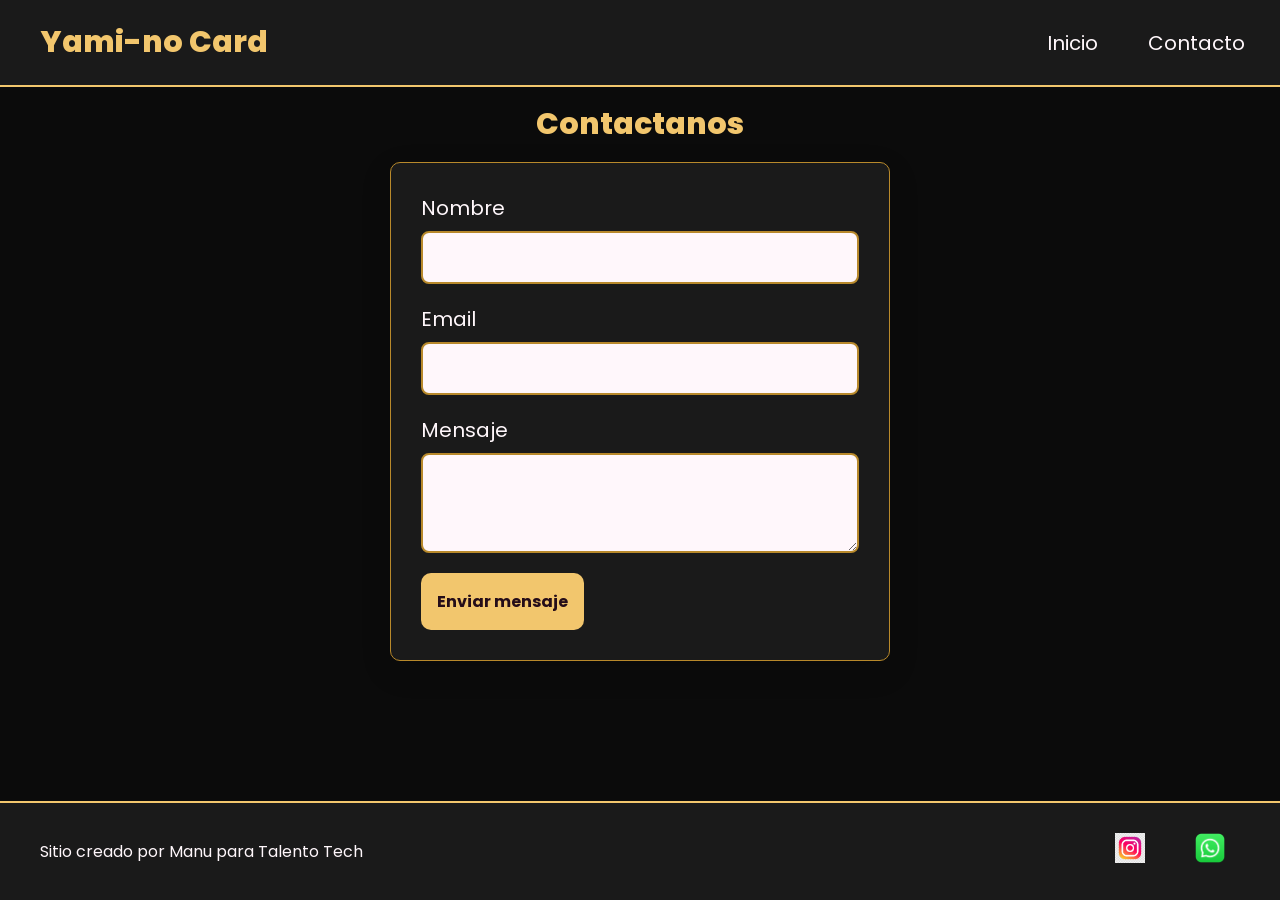
<file: pages/contacto.html>
<!doctype html>
<!-- CAMBIO: lang="es" porque el contenido está en español -->
<html lang="es">
  <head>
    <meta charset="UTF-8" />
    <meta name="viewport" content="width=device-width, initial-scale=1.0" />
    <meta name="description" content="Contactá a Yami-no Card por consultas sobre cartas, booster boxes y accesorios de Yu-Gi-Oh!" />
    <!-- CAMBIO: faltaba la Google Font en esta página -->
    <link
      href="https://fonts.googleapis.com/css2?family=Poppins:ital,wght@0,100;0,400;0,600;0,700;0,800;1,100;1,400;1,600;1,700&display=swap"
      rel="stylesheet"
    />
    <link rel="stylesheet" href="../css/styles.css" />
    <title>Contacto | Yami-no Card</title>
  </head>
  <body>
    <header>
      <div class="div-logo"><a class="logo" href="../index.html">Yami-no Card</a></div>

      <nav class="header-nav" aria-label="Principal">
        <ul>
          <li><a href="../index.html">Inicio</a></li>
          <li><a href="./contacto.html">Contacto</a></li>
        </ul>
      </nav>
    </header>
    <main>
      <section class="contacto">
        <h1 class="titulo-contacto text-secondary">Contactanos</h1>

        <!-- IMPORTANTE: reemplazá TU_ID_AQUI por el ID de TU formulario de Formspree.
             No uses el de tu compañero: los mensajes le llegarían a él. -->
        <form class="form-contacto" action="https://formspree.io/f/TU_ID_AQUI" method="POST">
          <!-- NUEVO: campo nombre (lo pide la consigna) -->
          <div class="grupo-input">
            <label for="nombre">Nombre</label>
            <input id="nombre" type="text" name="nombre" required />
          </div>

          <div class="grupo-input">
            <label for="email">Email</label>
            <input id="email" type="email" name="email" required />
          </div>

          <div class="grupo-input">
            <label for="mensaje">Mensaje</label>
            <textarea id="mensaje" name="mensaje" required></textarea>
          </div>

          <button class="btn bg-secondary text-dark" type="submit">Enviar mensaje</button>
        </form>
      </section>
    </main>
    <footer>
      <!-- CAMBIO: el texto de la profe pasó a ser el tuyo -->
      <p>Sitio creado por Manu para Talento Tech</p>
      <nav aria-label="Redes sociales">
        <ul class="footer-list">
          <li><img src="../img/instagramlogo.avif" alt="Logo de Instagram" /></li>
          <li><img src="../img/whatsapplogopng.webp" alt="Logo de WhatsApp" /></li>
        </ul>
      </nav>
    </footer>
  </body>
</html>
</file>
<file: css/styles.css>
/* ========================================================================== 
    YAMI-NO CARD - styles.css           
                                                                           
    Colores usados:                                                           
    negro #0b0b0b | negro suave #1a1a1a | dorado #f2c66d                    
    dorado oscuro #b8892b | texto claro #fff7fb | texto oscuro #250d19      
                                                                            

   ========================================================================== */


/* -------------------------------------------------------------------------- */
/*  BASE                                                                      */
/* -------------------------------------------------------------------------- */


*{
    margin: 0;
    padding: 0;
    box-sizing: border-box;
}


html {
    font-size: 62.5%;
}


body {
    font-family: 'Poppins', sans-serif;
    font-size: 1.6rem;
    background-color: #0b0b0b;
    color: #fff7fb;

    
    display: flex;
    flex-direction: column;
    min-height: 100vh;
}

main {
    width: 80%;
    margin:  auto;
    padding-bottom: 2rem;

    flex: 1;

    display: flex;
    flex-direction: column;
    align-items: center;
}


img {
    max-width: 100%;
}

h1   {
    font-size: 3rem;
    font-weight: 800;
    line-height: 1.15;
    margin: 3rem 0;
}

h2{
    color: #fff7fb;
    font-size: 2.5rem;
    font-weight: 700;
    line-height: 1.2;
    text-align: center;
    margin: 3rem 0;
}

h3 {
    font-size: 2rem;
    text-align: center;
    padding: 0 1rem;
}

/* Extra de accesibilidad: se ve dónde estás al navegar con el teclado */
a:focus-visible,
button:focus-visible,
input:focus-visible,
textarea:focus-visible {
    outline: 3px solid #f2c66d;
    outline-offset: 2px;
}

.btn {
    border: none;
    font-family: 'Poppins', sans-serif;
    font-size: 1.6rem;
    font-weight: bold;
    padding: 1.6rem;
    border-radius: 1rem;
    cursor: pointer;
}


/* -------------------------------------------------------------------------- 
  HEADER, NAV Y FOOTER                                                      
 -------------------------------------------------------------------------- */
header, footer {
    background-color: #1a1a1a;
    color: #fff7fb;
    width: 100%;

    display: flex;
    justify-content: space-between;
    align-items: center;
}


header {
    border-bottom: 2px solid #f2c66d;
}

footer {
    padding: 1.5rem 4rem;
    border-top: 2px solid #f2c66d;
}

.div-logo {
    margin-left: 2rem;
    font-weight: bold;
} 

.logo, 
.header-nav a {
    text-decoration: none;
    font-size: 3rem;
    color: inherit;
    display: inline-block;
    padding: 2rem;
}


.logo {
    color: #f2c66d;
    font-weight: 800;
}

.header-nav a {
    font-size: 2rem;
    padding: 1rem 1.5rem;
    border-radius: 1rem;
}


.header-nav a:hover {
    background-color: #f2c66d;
    color: #0b0b0b;
}

.header-nav{
    margin-right: 2rem;
}

.header-nav ul, footer .footer-list {
    list-style: none;
    display: flex;
    gap: 2rem;
}

.footer-list li{
    padding: 1rem;
}

.footer-list img {
    width: 4rem;
    padding: 0.5rem;
}


/* -------------------------------------------------------------------------- 
  COLORES (clases reutilizables que usa el HTML)                            
 -------------------------------------------------------------------------- */
.bg-primary {
    background-color: #1a1a1a;
}

.bg-secondary {
    background-color: #f2c66d;
}

.text-light {
    color: #fff7fb;
}

.text-dark {
    color: #250d19;
}

.text-secondary {
    color: #f2c66d;
}



.inicio{
    width: 100%;
    display: flex;
    flex-direction: column;
    justify-content: center;
    align-items: center;
    margin-top: 3rem;
    padding: 4rem 2rem;
    border: 2px solid #f2c66d;
    border-radius: 1.5rem;
    background-color: #1a1a1a;
    background-image: url("../img/banner.jpg");
    background-size: cover;
    background-position: center;
}

.inicio h1{
    width: 100%;
    text-align: center;
    color: #f2c66d;
}

.parrafo {
    width: 80%;
    text-align: center;
    font-size: 2rem;
    padding: 3rem;
}


.nav-interna ul {
    list-style: none;
    display: flex;
    justify-content: center;
    flex-wrap: wrap;
    gap: 1.5rem;
}

.nav-interna a {
    display: inline-block;
    color: #250d19;
    background-color: #f2c66d;
    font-weight: bold;
    text-decoration: none;
    padding: 1rem 2rem;
    border-radius: 1rem;
}



.contenedor-tarjetas {
    display: flex;
    justify-content: center;
    flex-wrap: wrap;
    gap: 2rem;
}

.card {
    background-color: #1a1a1a;
    color: #fff7fb;
    border: 1px solid #b8892b;
    width: 30rem;
    max-width: 100%;
    border-radius: 1rem;
    overflow: hidden;

    display: flex;
    flex-direction: column;
    align-items: center;
    gap: 2rem;
    padding-bottom: 2rem;
}

.card:hover {
    border-color: #f2c66d;
}


.card h3 {
    color: #f2c66d;
}

.card img {
    width: 100%;
    height: 28rem;
    object-fit: contain;
    background-color: #fff;
    padding: 1rem;
}

.card p {
    padding: 0 1.5rem;
    text-align: center;
}


.card .btn {
    margin-top: auto;
}


/* -------------------------------------------------------------------------- 
  RESEÑAS                                                 
-------------------------------------------------------------------------- */
#resenas {
    width: 100%;
}

.contenedor-resenas {
    display: grid;
    grid-template-columns: 1fr 1fr 1fr;
    gap: 2rem;
}

.resena {
    background-color: #1a1a1a;
    color: #fff7fb;
    border-left: 4px solid #f2c66d;
    border-radius: 1rem;
    padding: 2rem;

    display: flex;
    flex-direction: column;
    justify-content: space-between;
    gap: 1.5rem;
}

.resena blockquote {
    font-style: italic;
}

.autor {
    font-weight: bold;
    text-align: right;
    color: #f2c66d;
}


/* -------------------------------------------------------------------------- 
  CONTACTO                                                                  
 -------------------------------------------------------------------------- */
.contacto {
    width: 100%;
    display: flex;
    flex-direction: column;
    align-items: center;
}

.titulo-contacto {
    margin: 2rem 0;
}

.form-contacto {
    background-color: #1a1a1a;
    color: #fff7fb;
    border: 1px solid #b8892b;

    width: 100%;
    max-width: 50rem;

    font-size: 2rem;
    padding: 3rem;
    border-radius: 1rem;

    box-shadow: 0 10px 30px rgba(0, 0, 0, 0.15);
}

.grupo-input {
    display: flex;
    flex-direction: column;
    gap: 0.8rem;
    margin-bottom: 2rem;
}

.grupo-input input,
.grupo-input textarea {
    width: 100%;
    padding: 1.2rem;
    font-family: 'Poppins', sans-serif;
    font-size: 1.6rem;

    color: #250d19;
    background-color: #fff7fb;

    border: 2px solid #b8892b;
    border-radius: 0.8rem;
}

.grupo-input textarea {
    min-height: 10rem;
    resize: vertical;
}


/* -------------------------------------------------------------------------- 
 MEDIA: quise probar para celulares, como metodo agreado
 -------------------------------------------------------------------------- */

/* Tablets y celulares: hasta 768px */
@media only screen and (max-width: 768px) {
    main {
        width: 90%;
    }

    /* Grid: de 3 columnas a 1 */
    .contenedor-resenas {
        grid-template-columns: 1fr;
    }
}

/* Celulares: hasta 600px */
@media only screen and (max-width: 600px) {
    header,
    footer {
        flex-direction: column;
    }

    .header-nav,
    .div-logo {
        margin: 0;
    }

    .logo,
    .header-nav a {
        font-size: 2.2rem;
        padding: 1rem;
    }

    main {
        width: 94%;
    }

    h1 {
        font-size: 2.4rem;
    }

    h2 {
        font-size: 2rem;
    }

    .parrafo {
        width: 100%;
        padding: 1.5rem;
        font-size: 1.7rem;
    }

    .inicio {
        padding: 2.5rem 1rem;
    }

    .form-contacto {
        padding: 2rem;
        font-size: 1.8rem;
    }

    footer {
        padding: 1rem 2rem;
        text-align: center;
    }
}
</file>
